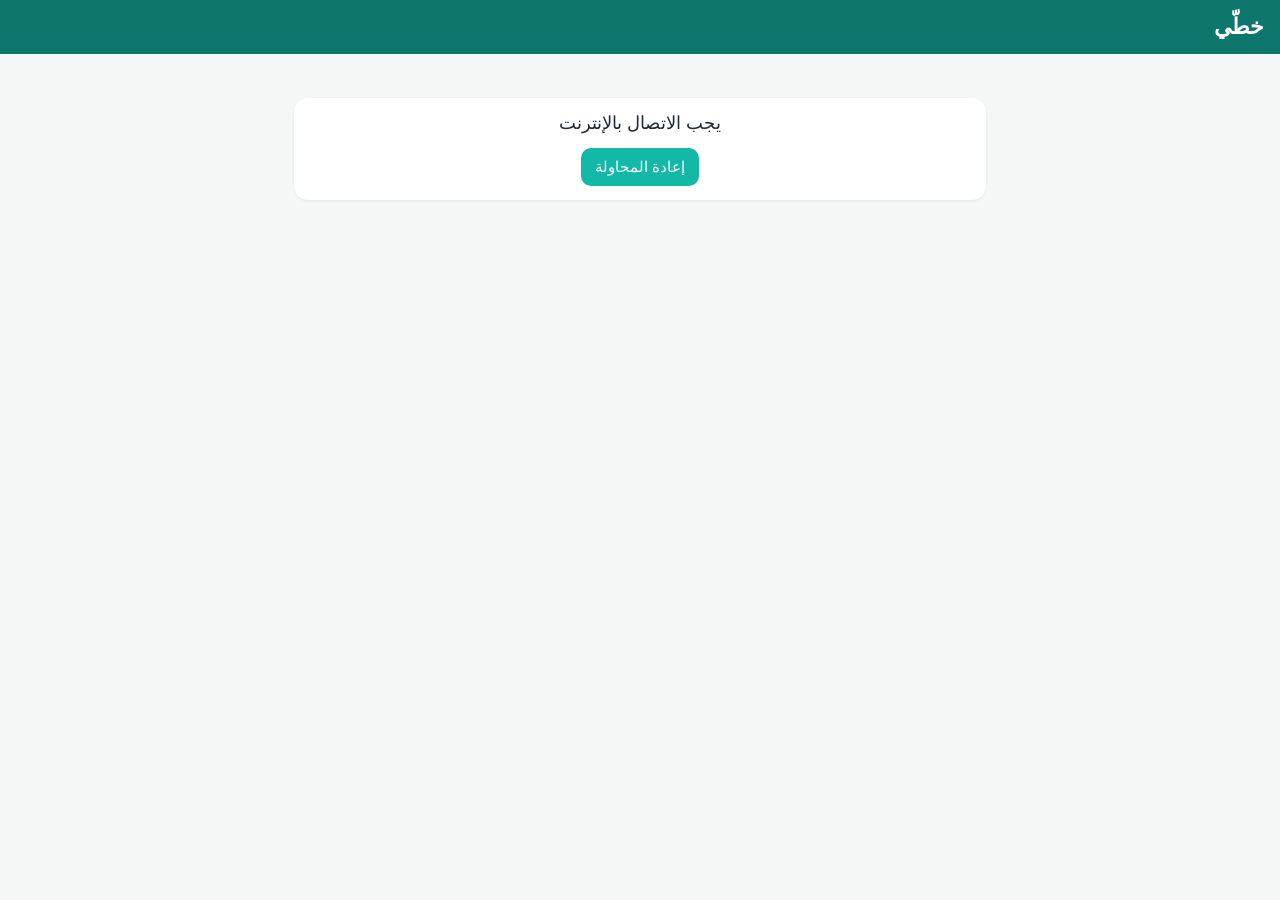
<file: offline.html>
<!DOCTYPE html>
<html lang="ar" dir="rtl">
<head>
<meta charset="UTF-8">
<meta name="viewport" content="width=device-width, initial-scale=1, viewport-fit=cover">
<title>خطّي</title>
<link rel="stylesheet" href="style.css">
</head>
<body>
<header><h1>خطّي</h1></header>
<main>
  <div class="card" style="text-align:center;margin-top:30px">
    <p style="font-size:18px;margin:0 0 14px">يجب الاتصال بالإنترنت</p>
    <button onclick="location.reload()">إعادة المحاولة</button>
  </div>
</main>
</body>
</html>
</file>
<file: style.css>
:root{--p:#0f766e;--p2:#14b8a6;--bg:#f4f7f6;--tx:#1f2937;--mut:#6b7280;--bad:#b91c1c}
*{box-sizing:border-box}
body{margin:0;font-family:Tahoma,Arial,sans-serif;background:var(--bg);color:var(--tx)}
header{background:var(--p);color:#fff;padding:14px 16px;display:flex;justify-content:space-between;align-items:center}
header h1{margin:0;font-size:22px}
main{max-width:720px;margin:auto;padding:14px}
.card{background:#fff;border-radius:14px;padding:14px;margin-bottom:12px;box-shadow:0 1px 3px rgba(0,0,0,.06)}
.card h2{margin:0 0 10px;font-size:18px}
.row{display:flex;gap:8px;flex-wrap:wrap;align-items:center;justify-content:space-between;margin:6px 0}
input,select{display:block;width:100%;padding:10px;margin:6px 0;border:1px solid #d1d5db;border-radius:10px;font-size:15px}
button{padding:10px 14px;border:0;border-radius:10px;background:var(--p2);color:#fff;font-size:15px;cursor:pointer}
button:disabled{background:#9ca3af;cursor:not-allowed}
button.sec{background:#e5e7eb;color:var(--tx)}
button.bad{background:var(--bad)}
.badge{display:inline-block;padding:3px 10px;border-radius:999px;font-size:13px;background:#d1fae5;color:#065f46}
.badge.exp{background:#fee2e2;color:var(--bad)}
.msg{margin-top:8px;font-size:14px}
.ok{color:#065f46}.err{color:var(--bad)}
.muted{color:var(--mut);font-size:13px}
.offer{background:#ecfeff;border-radius:10px;padding:10px;margin:6px 0}
.line{border:1px solid #e5e7eb}
table{width:100%;border-collapse:collapse;font-size:14px}
td,th{padding:8px;border-bottom:1px solid #eee;text-align:right}
.code{font-size:22px;font-weight:bold;letter-spacing:2px;direction:ltr;background:#fef3c7;padding:10px;border-radius:10px;text-align:center}
</file>
